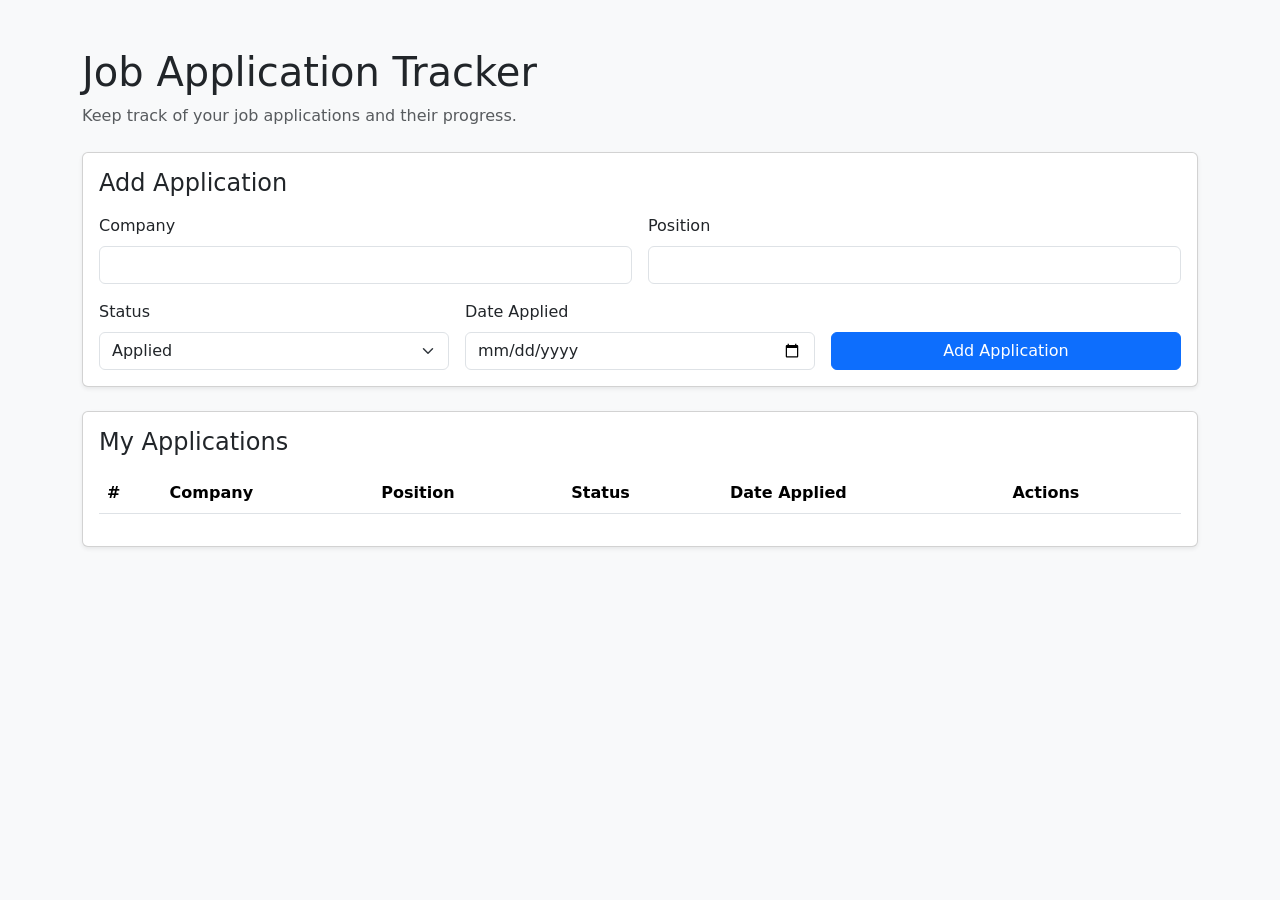
<file: mockdesign.html>
<!DOCTYPE html>
<html lang="en">
<head>
    <meta charset="UTF-8">
    <meta name="viewport" content="width=device-width, initial-scale=1.0">
    <title>Job Application Tracker</title>
    <!-- Bootstrap CSS -->
    <link href="https://cdn.jsdelivr.net/npm/bootstrap@5.3.8/dist/css/bootstrap.min.css" rel="stylesheet">
</head>

<body class="bg-light">

    <main class="container py-5">

        <h1 class="mb-2">Job Application Tracker</h1>
        <p class="text-muted mb-4">
            Keep track of your job applications and their progress.
        </p>

        <!-- Add Job Application -->
        <section class="card shadow-sm mb-4">
            <div class="card-body">

                <h2 class="h4 mb-3">Add Application</h2>

                <form id="applicationForm">

                    <div class="row g-3">

                        <div class="col-md-6"> 
                            <label for="company" class="form-label">Company</label>
                            <input type="text" class="form-control" id="company" name="company" required />
                        </div>

                        <div class="col-md-6">
                            <label for="position" class="form-label">Position</label>
                            <input type="text" class="form-control" id="position" name="position" required />
                        </div>

                        <div class="col-md-4">
                            <label for="status" class="form-label">Status</label>
                            <select class="form-select" id="status" name="status">
                                <option value="Applied">Applied</option>
                                <option value="Interview">Interview</option>
                                <option value="Offer">Offer</option>
                                <option value="Rejected">Rejected</option>
                            </select>
                        </div>

                        <div class="col-md-4">
                            <label for="dateApplied" class="form-label">Date Applied</label>
                            <input type="date" class="form-control" id="dateApplied" name="dateApplied" required>
                        </div>

                        <div class="col-md-4 d-flex align-items-end">
                            <button type="submit" class="btn btn-primary w-100">Add Application</button>
                        </div>

                    </div>

                </form>
            </div>
        </section>


        <!-- Job Applications -->
        <section class="card shadow-sm">
            <div class="card-body">

                <h2 class="h4 mb-3">My Applications</h2>

                <div class="table-responsive">
                    <table class="table table-hover align-middle">

                        <thead>
                            <tr>
                                <th>#</th>
                                <th>Company</th>
                                <th>Position</th>
                                <th>Status</th>
                                <th>Date Applied</th>
                                <th>Actions</th>
                            </tr>
                        </thead>

                        <tbody id="applicationList">
                            <!-- JavaScript will render applications here -->
                        </tbody>

                    </table>
                </div>

            </div>
        </section>

    </main>

    <!-- Bootstrap JS -->
    <script src="https://cdn.jsdelivr.net/npm/bootstrap@5.3.8/dist/js/bootstrap.bundle.min.js"></script>
    <script src="script.js"></script>

</body>
</html>
</file>
